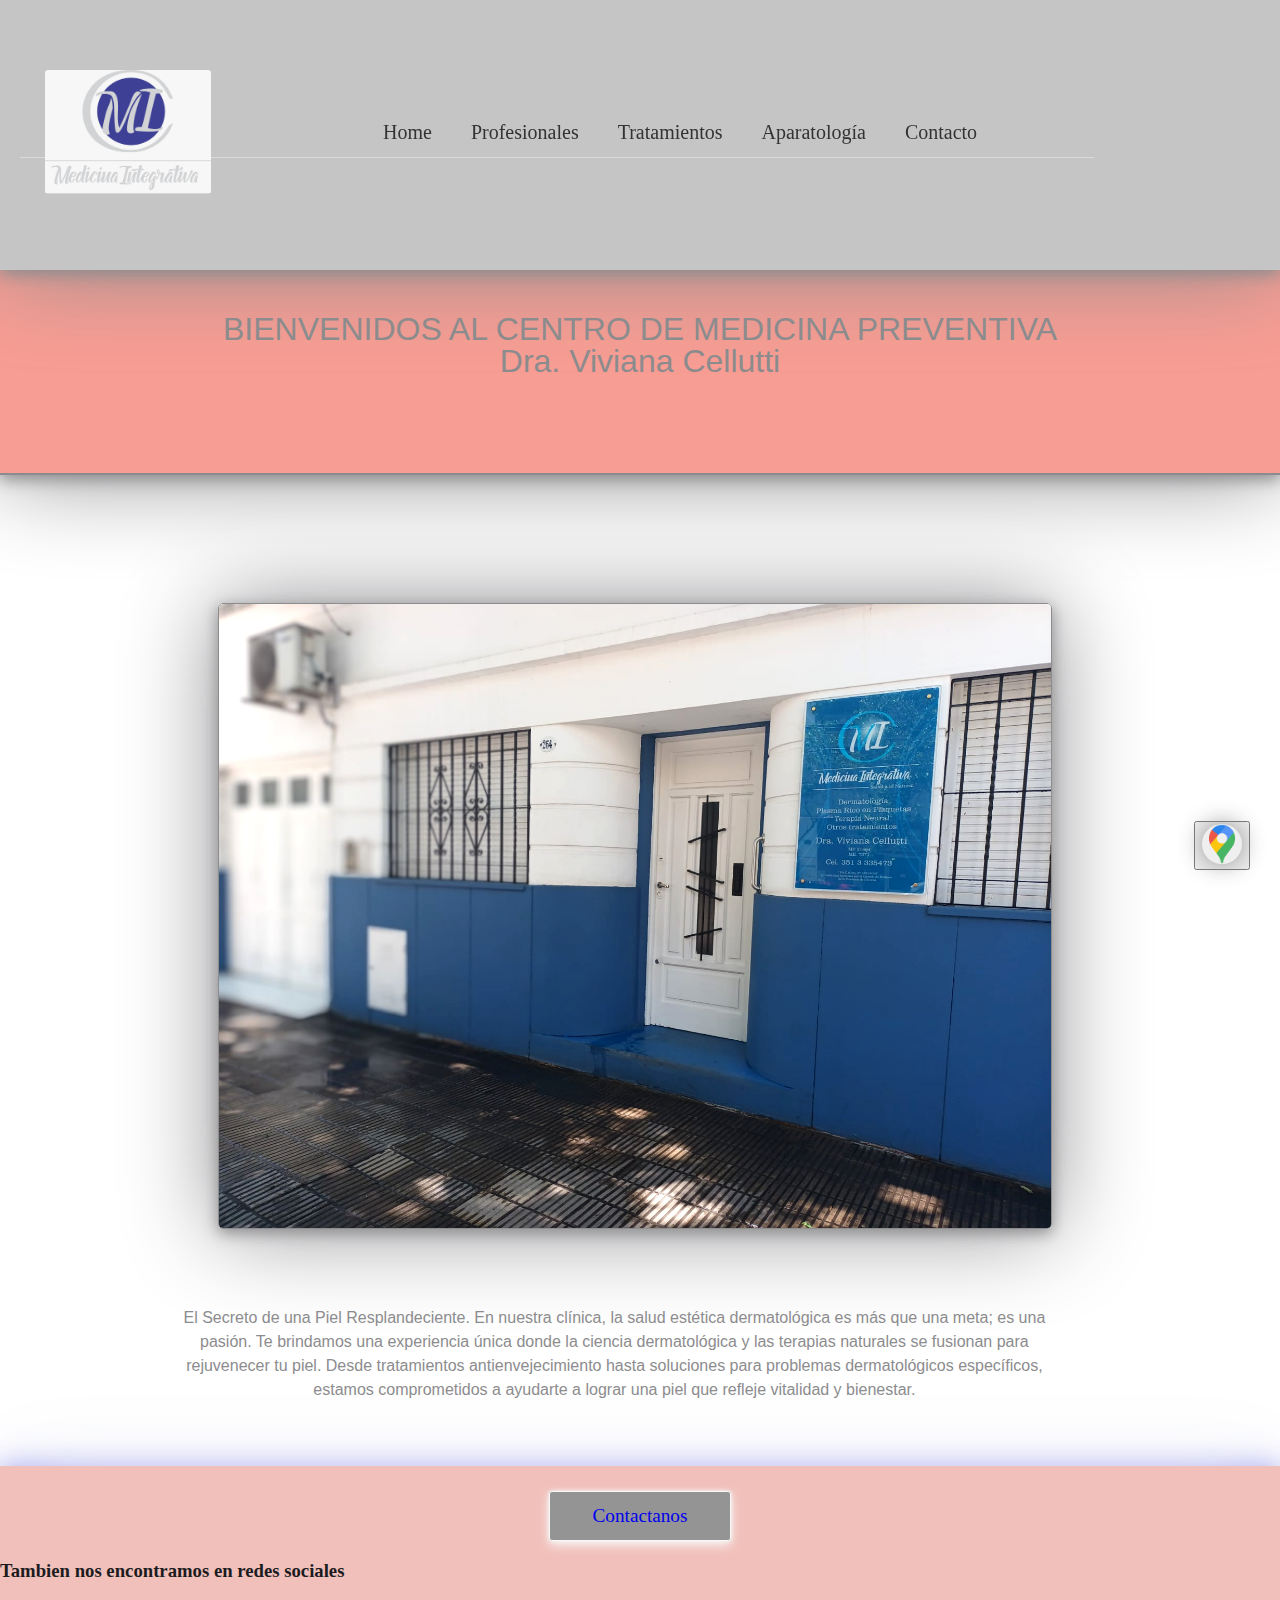
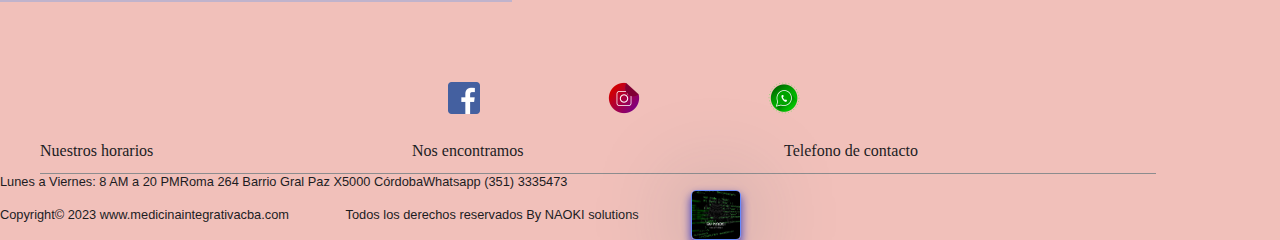
<file: index.html>
<!DOCTYPE html>
<html lang="es">

<head>
  <meta charset="UTF-8">
  <link rel="icon" type="" href="" />
  <title>MedIntegrativa</title>
  <link rel="stylesheet" href="index.css">
</head>

<body class="fondo">
  <header class="container">
    <nav>
      <img class="logo" src='images/logo.jpeg' alt='Logo' />
      <ul>
        <li><a href="index.html">Home</a></li>
        <li><a href="profesionales.html">Profesionales</a></li>
        <li><a href="tratamientos.html">Tratamientos</a></li>
        <li><a href="aparatologia.html">Aparatología</a></li>
        <li><a href="contacto.html">Contacto</a></li>
      </ul>
    </nav>
  </header>
  <section>
    <h1 class="h1-home">BIENVENIDOS AL CENTRO DE MEDICINA PREVENTIVA <br>
    Dra. Viviana Cellutti </h1>
    <img class="front-img" src='images/Frente2.jpg' alt='img Frente2' />
    <p class="lead-text-center"> El Secreto de una Piel Resplandeciente.
      En nuestra clínica, la salud estética dermatológica es más que una meta; es una pasión.
      Te brindamos una experiencia única donde la ciencia dermatológica y las terapias naturales
      se fusionan para rejuvenecer tu piel.
      Desde tratamientos antienvejecimiento hasta soluciones para problemas dermatológicos
      específicos, estamos comprometidos a ayudarte a lograr una piel que refleje vitalidad y
      bienestar.
    </p>
  </section>
  <footer class="page-footer">
    <div class="gral-footer">
      <div>
        <a class="btn-footer" href="contacto.html">Contactanos</a>
      </div>
      <div class="rrss">
        <h3>Tambien nos encontramos en redes sociales</h3>
      </div>
      <div  class="map-button">
        <button id="btn-google-maps" type="submit">
        <img src="images/img-maps.png" alt="Ver en Google Maps"></button>
      </div>
      <div class="icons">
        <a href="https://www.facebook.com/vcellutti?mibextid=ZbWKwL" alt="Abrir facebook" target="_blank"><img
            src='images/icon1-facebook.png' /></a>
        <a href="https://instagram.com/dravivianacellutti?igshid=MzRlODBiNWFlZA==" alt="Abrir instagram"
          target="_blank"><img src='images/icon2-instagram.png' /></a>
        <a href="https://api.whatsapp.com/send?phone=+543513335473&text=Me contacto desde la web: les solicito info por favor ..."
          alt="Abrir WhatsApp" target="_blank"><img src='images/icon3-whatsapp.png' /></a>
      </div>
      <div class="datos-ubicacion-titulo">
        <ul class="ul-hdt">
          <li class="li-horario">Nuestros horarios</li>
          <li class="li-direccion">Nos encontramos</li>
          <li class="li-telefono">Telefono de contacto</li>
        </ul>
      </div>
      <div class="datos-ubicacion">
        <ul class="ul-ubicacion">
          <li class="li-1">Lunes a Viernes: 8 AM a 20 PM </li>
          <li class="li-2">Roma 264 Barrio Gral Paz X5000 Córdoba</li>
          <li class="li-3">Whatsapp (351) 3335473</li>
        </ul>
      </div>
      <div class="copyright">
        <p class="p-footer">Copyright© 2023 www.medicinaintegrativacba.com</p>
        <p class="p-footer">Todos los derechos reservados By NAOKI solutions</p>
        <img class="logo-footer" src='images/Logo-NAOKI-3.png' alt='Logo Naoki'/>
      </div>
    </div>
  </footer>
  <script src="loginGps.js"></script>
</body>
</html>
</file>
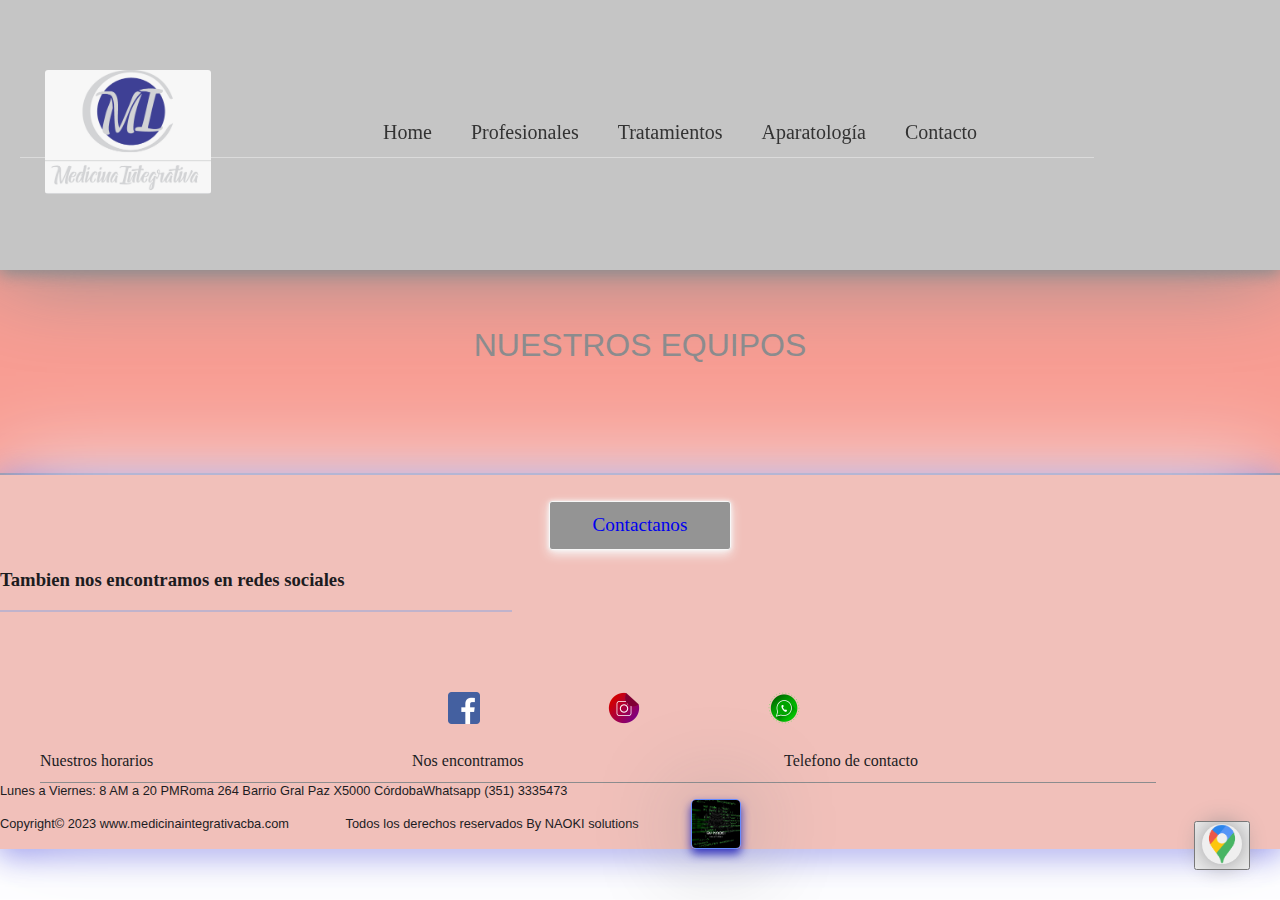
<file: aparatologia.html>
<!DOCTYPE html>
<html lang="es">
<head>
  <meta charset="UTF-8">
  <link rel="icon" type="" href="" />
  <title>MedIntegrativa</title>
  <link rel="stylesheet" href="index.css">
</head>
<body class="fondo">
  <header class="container">
    <nav>
      <img class="logo" src='images/logo.jpeg' alt='Logo' />
      <ul>
        <li><a href="index.html">Home</a></li>
        <li><a href="profesionales.html">Profesionales</a></li>
        <li><a href="tratamientos.html">Tratamientos</a></li>
        <li><a href="aparatologia.html">Aparatología</a></li>
        <li><a href="contacto.html">Contacto</a></li>
      </ul>
    </nav>
  </header>
  <section>
    <h1 class="h1-home">NUESTROS EQUIPOS</h1>
  </section>
  <footer class="page-footer">
    <div class="gral-footer">
      <div>
        <a class="btn-footer" href="contacto.html">Contactanos</a>
      </div>
      <div class="rrss">
        <h3>Tambien nos encontramos en redes sociales</h3>
      </div>
      <div  class="map-button">
        <button id="btn-google-maps" type="submit">
        <img src="images/img-maps.png" alt="Ver en Google Maps"></button>
      </div>
      <div class="icons">
        <a href="https://www.facebook.com/vcellutti?mibextid=ZbWKwL" alt="Abrir facebook" target="_blank"><img
            src='images/icon1-facebook.png' /></a>
        <a href="https://instagram.com/dravivianacellutti?igshid=MzRlODBiNWFlZA==" alt="Abrir instagram"
          target="_blank"><img src='images/icon2-instagram.png' /></a>
        <a href="https://api.whatsapp.com/send?phone=+543513335473&text=Me contacto desde la web: les solicito info por favor ..."
          alt="Abrir WhatsApp" target="_blank"><img src='images/icon3-whatsapp.png' /></a>
      </div>
      <div class="datos-ubicacion-titulo">
        <ul class="ul-hdt">
          <li class="li-horario">Nuestros horarios</li>
          <li class="li-direccion">Nos encontramos</li>
          <li class="li-telefono">Telefono de contacto</li>
        </ul>
      </div>
      <div class="datos-ubicacion">
        <ul class="ul-ubicacion">
          <li class="li-1">Lunes a Viernes: 8 AM a 20 PM </li>
          <li class="li-2">Roma 264 Barrio Gral Paz X5000 Córdoba</li>
          <li class="li-3">Whatsapp (351) 3335473</li>
        </ul>
      </div>
      <div class="copyright">
        <p class="p-footer">Copyright© 2023 www.medicinaintegrativacba.com</p>
        <p class="p-footer">Todos los derechos reservados By NAOKI solutions</p>
        <img class="logo-footer" src='images/Logo-NAOKI-3.png' alt='Logo Naoki'/>
      </div>
    </div>
  </footer>
  <script src="loginGps.js"></script>
</body>
</html>
</file>
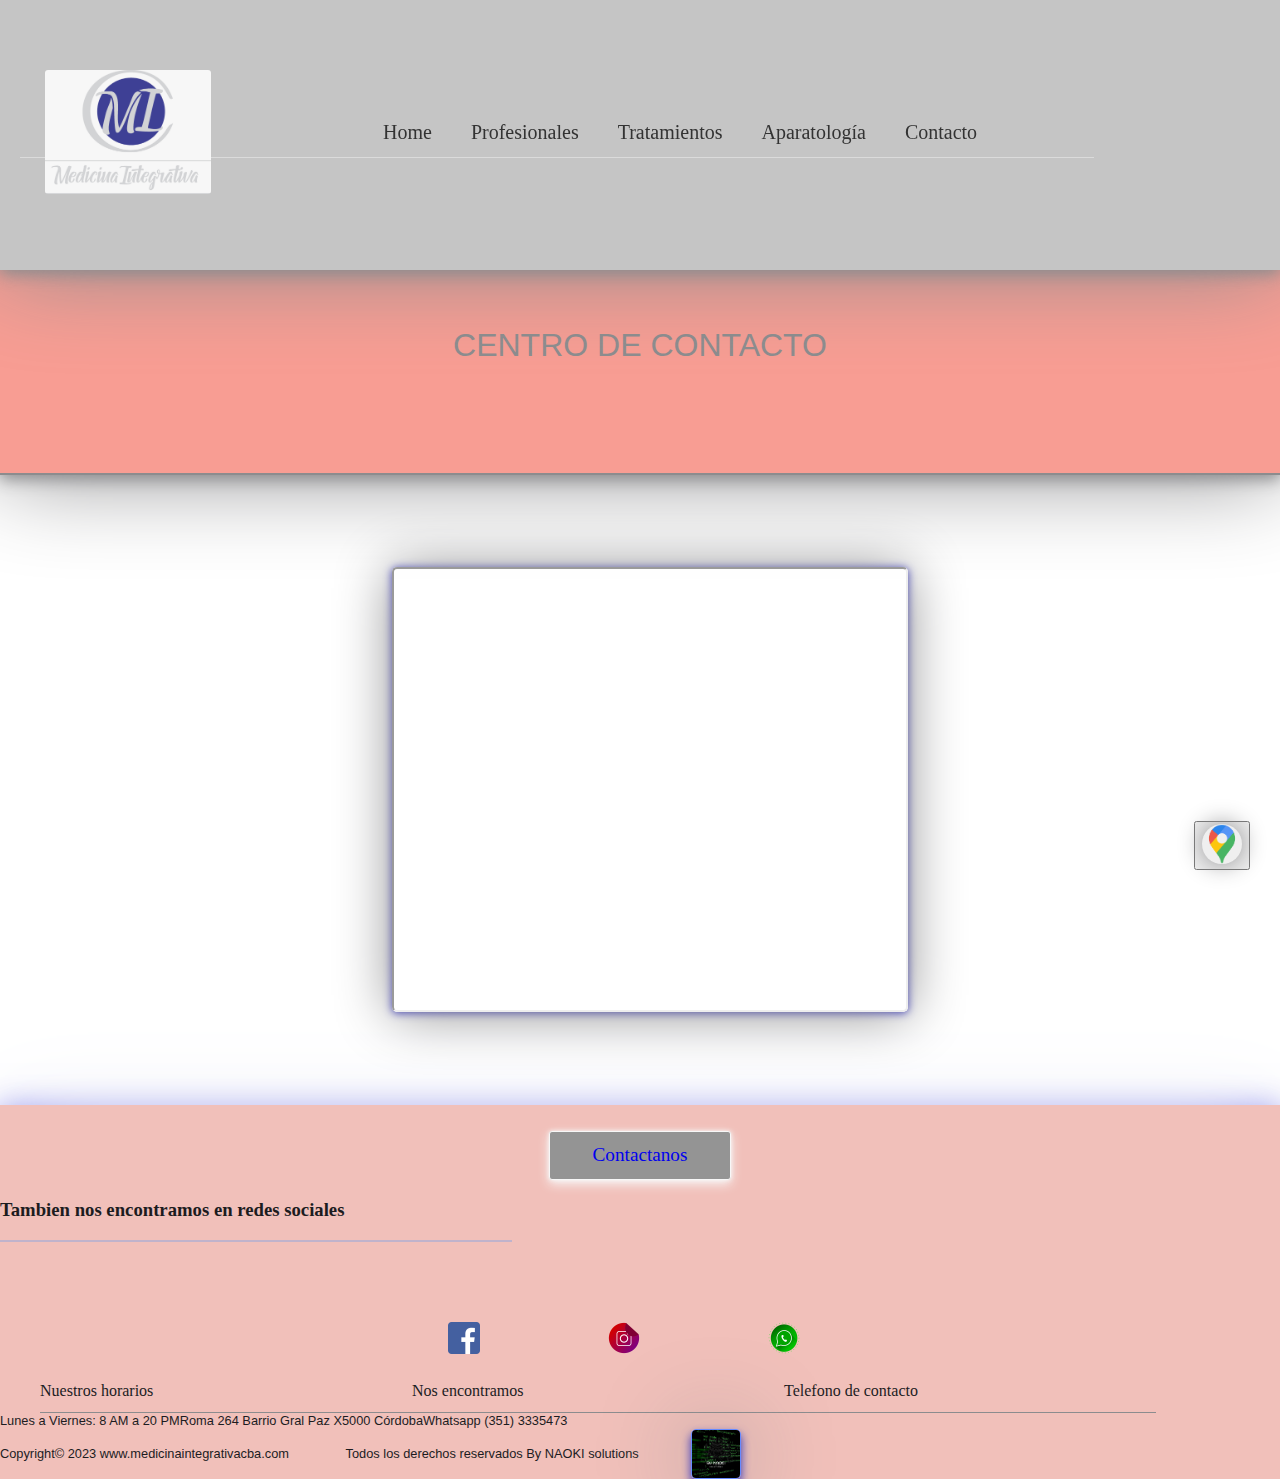
<file: contacto.html>
<!DOCTYPE html>
<html lang="es">
<head>
    <meta charset="UTF-8">
    <title>Contacto</title>
    <link rel="stylesheet" href="index.css">
</head>
<body class="fondo">
    <header class="container">
        <nav>
          <img class="logo" src='images/logo.jpeg' alt='Logo del centro de medicina integrativa' title='Centro de medicina integrativa' />
          <ul>
            <li><a href="index.html">Home</a></li>
            <li><a href="profesionales.html">Profesionales</a></li>
            <li><a href="tratamientos.html">Tratamientos</a></li>
            <li><a href="aparatologia.html">Aparatología</a></li>
            <li><a href="contacto.html">Contacto</a></li>
          </ul>
        </nav>
      </header>
      <section>
        <h1 class="h1-home">CENTRO DE CONTACTO </h1>
      </section>
      <article>
    <div class="map">
      <iframe class="map-iframe" src="https://www.google.com/maps/embed?pb=!1m18!1m12!1m3!1d3405.0658376310666!2d-64.16613919073632!3d-31.412312095943584!2m3!1f0!2f0!3f0!3m2!1i1024!2i768!4f13.1!3m3!1m2!1s0x9432a2a6917b76ff%3A0x192df764b9039039!2sRoma%20264%2C%20X5021DCF%20C%C3%B3rdoba!5e0!3m2!1ses-419!2sar!4v1705402464284!5m2!1ses-419!2sar";" allowfullscreen="" loading="lazy" referrerpolicy="no-referrer-when-downgrade"></iframe>
      <a href="https://www.google.com/maps/place/Roma+264+Barrio+Gral+Paz+X5000+C%C3%B3rdoba" target="_blank">
      </a>
    </div>
  </article>
    <script src="loginGps.js"></script>
    <footer class="page-footer">
      <div class="gral-footer">
        <div>
          <a class="btn-footer" href="contacto.html">Contactanos</a>
        </div>
        <div class="rrss">
          <h3>Tambien nos encontramos en redes sociales</h3>
        </div>
        <div  class="map-button">
          <button id="btn-google-maps" type="submit">
          <img src="images/img-maps.png" alt="Ver en Google Maps"></button>
        </div>
        <div class="icons">
          <a href="https://www.facebook.com/vcellutti?mibextid=ZbWKwL" alt="Abrir facebook" target="_blank"><img
              src='images/icon1-facebook.png' /></a>
          <a href="https://instagram.com/dravivianacellutti?igshid=MzRlODBiNWFlZA==" alt="Abrir instagram"
            target="_blank"><img src='images/icon2-instagram.png' /></a>
          <a href="https://api.whatsapp.com/send?phone=+543513335473&text=Me contacto desde la web: les solicito info por favor ..."
            alt="Abrir WhatsApp" target="_blank"><img src='images/icon3-whatsapp.png' /></a>
        </div>
        <div class="datos-ubicacion-titulo">
          <ul class="ul-hdt">
            <li class="li-horario">Nuestros horarios</li>
            <li class="li-direccion">Nos encontramos</li>
            <li class="li-telefono">Telefono de contacto</li>
          </ul>
        </div>
        <div class="datos-ubicacion">
          <ul class="ul-ubicacion">
            <li class="li-1">Lunes a Viernes: 8 AM a 20 PM </li>
            <li class="li-2">Roma 264 Barrio Gral Paz X5000 Córdoba</li>
            <li class="li-3">Whatsapp (351) 3335473</li>
          </ul>
        </div>
        <div class="copyright">
          <p class="p-footer">Copyright© 2023 www.medicinaintegrativacba.com</p>
          <p class="p-footer">Todos los derechos reservados By NAOKI solutions</p>
          <img class="logo-footer" src='images/Logo-NAOKI-3.png' alt='Logo Naoki'/>
        </div>
      </div>
    </footer>
    <script src="loginGps.js"></script>
</body>
</html>
</file>
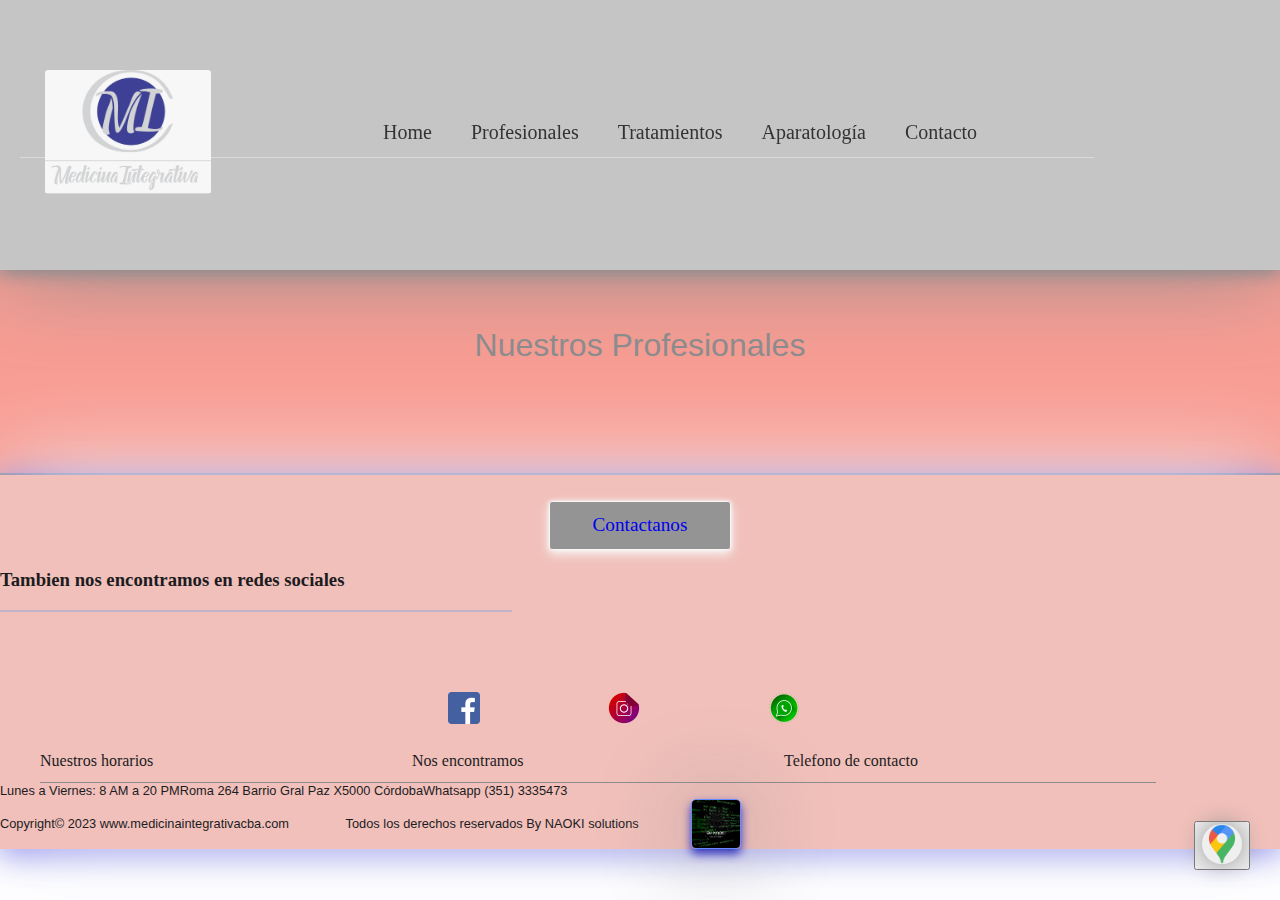
<file: profesionales.html>
<!DOCTYPE html>
<html lang="es">
<head>
    <meta charset="UTF-8">
    <link rel="icon" type="" href="" />
    <title>MedIntegrativa</title>
    <link rel="stylesheet" href="index.css">
</head>
<body class="fondo">
  <header class="container">
    <nav>
      <img class="logo" src='images/logo.jpeg' alt='Logo' />
        <ul>
          <li><a href="index.html">Home</a></li>
          <li><a href="profesionales.html">Profesionales</a></li>
          <li><a href="tratamientos.html">Tratamientos</a></li>
          <li><a href="aparatologia.html">Aparatología</a></li>
          <li><a href="contacto.html">Contacto</a></li>
        </ul>
    </nav>
  </header> 
  <section>        
    <h1 class="h1-home">Nuestros Profesionales </h1>  
  </section> 
  <footer class="page-footer"> 
    <div class="gral-footer">
    <div>
      <a class="btn-footer" href="contacto.html">Contactanos</a>
    </div>
    <div class="rrss">
      <h3>Tambien nos encontramos en redes sociales</h3>
    </div>
    <div class="map-button">
      <button id="btn-google-maps" type="submit">
      <img src="images/img-maps.png" alt="Ver en Google Maps"></button>
    </div>
    <div class="icons">  
    <a href="https://www.facebook.com/profile.php?id=" alt="Abrir facebook" target="_blank" ><img src='images/icon1-facebook.png' /></a>
    <a href="https://instagram.com/dravivianacellutti?igshid=MzRlODBiNWFlZA==" alt="Abrir instagram" target="_blank" ><img src='images/icon2-instagram.png' /></a>
    <a href="https://api.whatsapp.com/send?phone=+543513335473&text=Me contacto desde la web: les solicito info por favor ...?" alt="Abrir WhatsApp" target="_blank" ><img src='images/icon3-whatsapp.png'/></a> 
    </div>
    <div class="datos-ubicacion-titulo" >
      <ul class="ul-hdt">
        <li class="li-horario">Nuestros horarios</li>
        <li class="li-direccion">Nos encontramos</li>
        <li class="li-telefono">Telefono de contacto</li>
    </ul>
    </div>
    <div class="datos-ubicacion" >
      <ul class="ul-ubicacion">
        <li class="li-1">Lunes a Viernes: 8 AM a 20 PM </li>
        <li class="li-2">Roma 264 Barrio Gral Paz X5000 Córdoba</li>
        <li class="li-3">Whatsapp (351) 3335473</li>
    </ul>
    </div>
    <div  class="copyright">
      <p class="p-footer">Copyright© 2023 www.medicinaintegrativacba.com</p>
      <p class="p-footer">Todos los derechos reservados By NAOKI solutions</p>
      <img class="logo-footer" src='images/Logo-NAOKI-3.png' alt='Logo Naoki'/>
    </div>
  </div>
  </footer>   
    <script src="loginGps.js"></script>
</body>
</html>
</file>
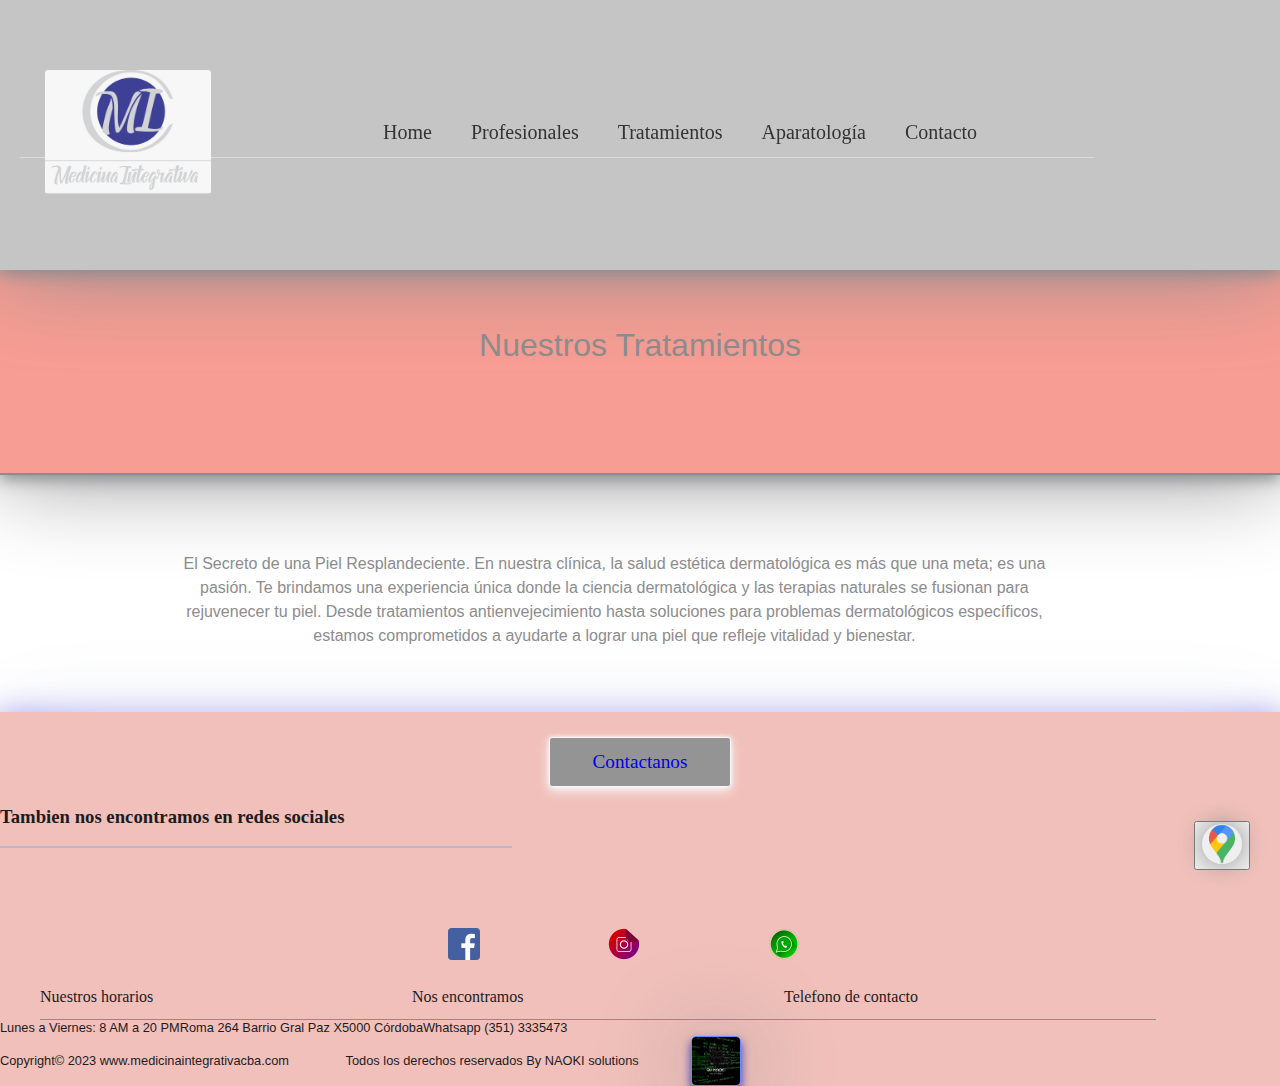
<file: tratamientos.html>
<!DOCTYPE html>
<html lang="es">
<head>
  <meta charset="UTF-8">
  <link rel="icon" type="" href="" />
  <title>MedIntegrativa</title>
  <link rel="stylesheet" href="index.css">
</head>

<body class="fondo">
  <header class="container">
    <nav>
      <img class="logo" src='images/logo.jpeg' alt='Logo' />
      <ul>
        <li><a href="index.html">Home</a></li>
        <li><a href="profesionales.html">Profesionales</a></li>
        <li><a href="tratamientos.html">Tratamientos</a></li>
        <li><a href="aparatologia.html">Aparatología</a></li>
        <li><a href="contacto.html">Contacto</a></li>
      </ul>
    </nav>
  </header>
  <section>
    <h1 class="h1-home">Nuestros Tratamientos </h1>
    <!-- <img class="front-img" src='images/Frente2.jpg' alt='img Frente2' /> -->
    <p class="lead-text-center"> El Secreto de una Piel Resplandeciente.
      En nuestra clínica, la salud estética dermatológica es más que una meta; es una pasión.
      Te brindamos una experiencia única donde la ciencia dermatológica y las terapias naturales
      se fusionan para rejuvenecer tu piel.
      Desde tratamientos antienvejecimiento hasta soluciones para problemas dermatológicos
      específicos, estamos comprometidos a ayudarte a lograr una piel que refleje vitalidad y
      bienestar.
    </p>
  </section>
  <footer class="page-footer">
    <div class="gral-footer">
      <div>
        <a class="btn-footer" href="contacto.html">Contactanos</a>
      </div>
      <div class="rrss">
        <h3>Tambien nos encontramos en redes sociales</h3>
      </div>
      <div class="map-button">
        <button id="btn-google-maps" type="submit">
          <img src="images/img-maps.png" alt="Ver en Google Maps"></button>
      </div>
      <div class="icons">
        <a href="https://www.facebook.com/profile.php?id=" alt="Abrir facebook" target="_blank"><img
            src='images/icon1-facebook.png' /></a>
        <a href="https://instagram.com/dravivianacellutti?igshid=MzRlODBiNWFlZA==" alt="Abrir instagram"
          target="_blank"><img src='images/icon2-instagram.png' /></a>
        <a href="https://api.whatsapp.com/send?phone=+543513335473&text=Me contacto desde la web: les solicito info por favor ...?"
          alt="Abrir WhatsApp" target="_blank"><img src='images/icon3-whatsapp.png' /></a>
      </div>
      <div class="datos-ubicacion-titulo">
        <ul class="ul-hdt">
          <li class="li-horario">Nuestros horarios</li>
          <li class="li-direccion">Nos encontramos</li>
          <li class="li-telefono">Telefono de contacto</li>
        </ul>
      </div>
      <div class="datos-ubicacion">
        <ul class="ul-ubicacion">
          <li class="li-1">Lunes a Viernes: 8 AM a 20 PM </li>
          <li class="li-2">Roma 264 Barrio Gral Paz X5000 Córdoba</li>
          <li class="li-3">Whatsapp (351) 3335473</li>
        </ul>
      </div>
      <div class="copyright">
        <p class="p-footer">Copyright© 2023 www.medicinaintegrativacba.com</p>
        <p class="p-footer">Todos los derechos reservados By NAOKI solutions</p>
        <img class="logo-footer" src='images/Logo-NAOKI-3.png' alt='Logo Naoki'/>
      </div>
    </div>
  </footer>
  <script src="loginGps.js"></script>
</body>
</html>
</file>
<file: index.css>
:root {
    --amarelo: #ffc51aff;
    --app-grey: rgb(247, 247, 247);
    --azul: rgb(91, 91, 229);
    --azul-fran: rgb(102, 138, 255);
    --azul-hover: rgb(40, 40, 197);
    --celeste: rgba(0, 212, 255, 0.75);
    --grey: rgb(242, 243, 248);
    --grey-button: 	rgb(148, 148, 148);
    --grey-header: rgb(197, 197, 197);
    --grey-layer: rgba(224, 224, 224, 0.804);
    --laranja: rgb(84, 31, 23);
    --lila: #8a6df1ff;
    --negro: #000000;
    --oscuro: #1c1c1f;
    --pastel: rgb(192, 179, 204);
    --rosa: rgb(181, 155, 176);
    --salmon:rgb(248, 157, 147);
    --salmon-footer: rgb(241, 192, 186);
    --salmon-fume:rgb(252, 84, 66);
    --semi-oscuro: #8c8c8e;
    --verde: rgb(37, 177, 121);
    --verde-fran: rgb(216, 240, 223);
}
    
  #root {
    max-width: 100vw;
    margin-top: 200px;
} 

  .fondo {
    width: 100vw;
    margin: 0%;  
}                  

  .container {
    position: fixed;
    z-index: 1000; 
    top: 0;
    left: 0;
    display: flex;
    text-align: center;
    align-items: center;
    width: 100vw;
    height: 30vh;
    background-color: var(--grey-header);
    box-shadow: var(--semi-oscuro) 0px 0px 95px, var(--semi-oscuro) 0px 4px 15px ;
    border: px solid var(--semi-oscuro) ;
    padding-bottom: 0px; /* Añade un espacio inferior de 50px */
    margin: 0%;
}

  .logo {
    display: flex;
    width: 13vw;
    height: auto;
    margin: 20px 30px 20px -20px;
    border-radius: 3px;
}

  nav { 
  display: flex;
  width: 80vw;
  height: 2rem;
  align-items: center;
  justify-content:space-around;
  font-size: 20px;
  margin: 20px 20px 20px 20px; 
  padding: 4px 50px 9px 0px; 
  border-bottom-style: solid ;
  border-bottom-width: 1px ;
  border-color: var(--grey-layer) ;
}

  nav li {
    display: inline-block;
    margin-right: 10px; 
}
  
  nav a {
    color: #333;
    padding: 10px 12px;
    text-decoration: none;
}
  
  nav a:hover {
    color: #fff;
    background-color: var(--salmon-footer);
}

  .h1-home{
    display: flex;
    font: 2rem/2rem "Open Sans", sans-serif;
    width: 100vw;
    height: 17vh;
    align-items: center;
    text-align: center;
    justify-content: center;
    margin: 17% 0% 0% 0%; 
    padding: 4% 0% 4% 0%; 
    color: var(--semi-oscuro);
    border-bottom: 2px solid var(--semi-oscuro); 
    background-color: var(--salmon);
    box-shadow: var(--semi-oscuro) 0px 0px 95px, var(--semi-oscuro) 0px 4px 15px ;
}

  .front-img {
  display: flex;
  filter: contrast(110%);
  width: 65vw;
  height: auto;
  justify-content: center;
  align-items: center;
  margin: 10% 5% 1% 17%;
  border-radius: 5px;
  box-shadow: var(--semi-oscuro) 0px 0px 95px, var(--semi-oscuro) 0px 4px 15px ;
  border: 1px solid var(--semi-oscuro) ;
}

  .lead-text-center {
  font: 1rem/1rem "Open Sans", sans-serif;
  display: flex;
  width: 70vw;  
  align-items: center;
  text-align: center;
  justify-content: center;
  line-height: 1.5;
  margin: 3% 0% 3% 13%;
  padding: 3% 0% 2% 0%;
  color: var(--semi-oscuro); 
}
  
  .page-footer  {
  display: flex;
  width: 100vw;
  height: 20%; 
  margin: 0%;
  justify-content: center;
  background-color: var(--salmon-footer);
  box-shadow: var(--grey) 0px 0px 95px, var(--azul) 0px 4px 31px;
  border: 0px solid var(--azul-fran);  
}

  .gral-footer {
  width: 100vw;
  margin: 0%;
}

  .btn-footer {
  display: flex;
  justify-content: center;
  align-items: center;
  font-size: 1.2rem;
  background-color:var(--grey-button);
  width: 8em;
  text-decoration: none;
  margin: 0 auto;
  margin-top: 2%;
  padding: 1%;
  border-radius: 3px;
  border: 0.5px solid var(--app-grey);  
  box-shadow: var(--app-grey) 0px 0px 4px, var(--app-grey) 0px 4px 11px;
}

  .btn-footer:hover {
  border: 1px solid var(--semi-oscuro);  
}

  .rrss {
  display: flex;
  width: 40%;
  color: var(--oscuro);
  padding: 0%;
  margin: 0%;
  border-bottom: 2px solid var(--pastel);
}

  ul {
  margin: 0%;
  list-style-type: none; 
}

  .icons {
  display: inline-flex;
  justify-content: center;
  width: 100vw;
  height: auto ; 
  margin: 0%;
}

  .icons img {
  width: 2rem; 
  height: auto;
  text-align: center;
  padding: 30% 30% 15% 30%;  
  margin: 20% 0% 0% 0%;
}

  .icons img:hover {
  display: inline-flex;
  cursor:crosshair;
  width: 60px;
  opacity: 1;
  filter: contrast(190%);
  object-fit: cover;
  opacity: .8;
  transition: .7s ease;
  padding: 0px 0px 10px 0px;  
}

  a {
  width: 10rem;
}

  .datos-ubicacion-titulo {
  display: flex;
  width: 100vw;
  align-items: center;
  color: var(--oscuro);
  padding: 0% 0% 0% 0%;
  margin: 0%;
}

  .ul-hdt {
  display: inline-flex;
  width: 100vw;
  margin: 0%;
}

  .li-horario {
  display: flex;
  width: 30%;
  padding: 0% 0% 1% 0%;
  margin: 0%;
  border-bottom: 1.9px solid var(--semi-oscuro);
}

  .li-direccion {
  display: flex;
  width: 30%;
  padding: 0% 0% 1% 0%;
  margin: 0%;
  border-bottom: 1.9px solid var(--semi-oscuro);
}

  .li-telefono {
  display: flex;
  width: 30%;
  padding: 0% 0% 1% 0%;
  margin: 0%;
  border-bottom: 1.9px solid var(--semi-oscuro);
}

  .li-1 {
  padding: 0% 0% 0% 0%;
  margin: 0%;
}

  .li-2 {
  padding: 0% 0% 0% 0%;
  margin: 0%;
}

  .li-3 {
  padding: 0% 0% 0% 0%;
  margin: 0%;
} 

  .ul-ubicacion {
  font: 0.8rem/1rem "Open Sans", sans-serif;
  display: inline-flex;
  width: 100vw;
  padding: 0%;
  margin: 0%;
}

  .datos-ubicacion {
  display:flex;
  width: 100vw;
  align-items: center;
  color: var(--oscuro);
  padding: 0% 0% 0% 0%;
  margin: 0%;
}

  .copyright {
  display: flex;
  align-items: center;
  width: 100vw;
  color: var(--oscuro);
  padding: 0% 0% 0% 0%;
  margin: 0%;
}

  .p-footer {
  display: flex;
  width: 27vw;
  font: 0.8rem/1rem "Open Sans", sans-serif;
  padding: 0% 0% 0% 0%;
  margin: 0% 0% 0% 0%;
}

  .logo-footer {
  width: 3rem;
  height: 3rem;
  margin: 0% 0% 0% 0%;
  border-radius: 5px;
  box-shadow: var(--semi-oscuro) 0px 2px 95px, var(--azul-hover) 0px 5px 10px;
  border: 1px solid var(--azul-fran);
}

  .map {
  display: flex;
  width: 100vw;
  height: 70vh;
  margin: 0 auto;
  justify-content: center;
  align-items: center;
}

  .map-iframe {
  width: 40%;
  height: 70%;
  margin-left: 14%;
  border-radius: 5px;
  box-shadow: var(--semi-oscuro) 0px 2px 55px, var(--azul-hover) 0px 1px 8px;
}

  .map-button {
  position: fixed; /* Esto hace que el elemento se mantenga en la misma posición */
  bottom: 30px; /* Esto define la distancia desde el borde inferior de la pantalla */
  right: 30px; /* Esto define la distancia desde el borde derecho de la pantalla */
  z-index: 1000; /* Esto hace que el elemento se muestre por encima de los demás */
}

  .map-button img {
  width: 40px; /* Esto define el ancho del botón */
  height: 40px; /* Esto define el alto del botón */
  border-radius: 50%; /* Esto hace que el botón tenga forma circular */
  box-shadow: var(--semi-oscuro) 0px 0px 25px; /* Esto le da un efecto de sombra al botón */
}

  .map-button img:hover {
  cursor:pointer;
  border: transparent;
  width: 41px; 
  height: 41px; 
}
</file>
